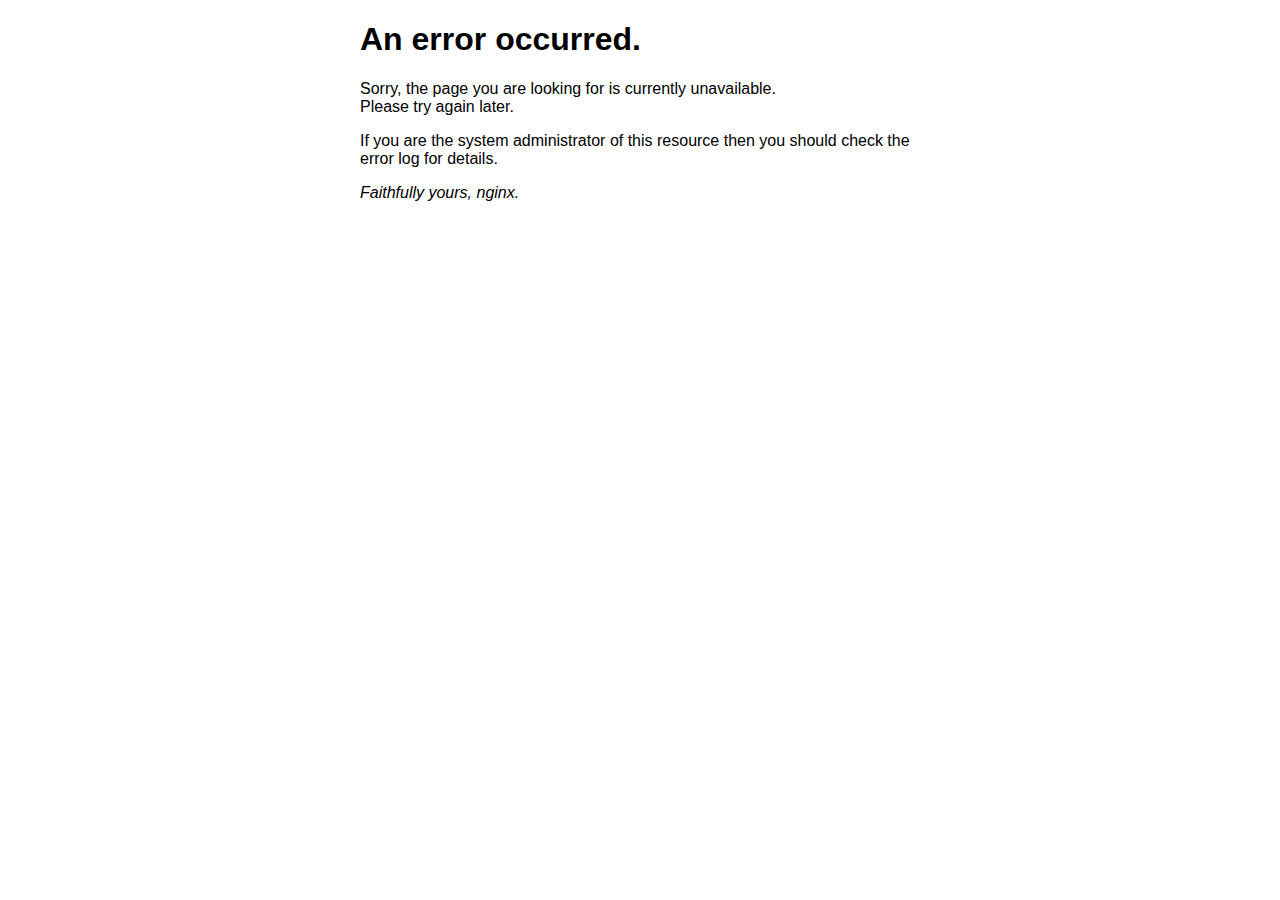
<file: nginx-1.21.3/html/50x.html>
<!DOCTYPE html>
<html>
<head>
<title>Error</title>
<style>
html { color-scheme: light dark; }
body { width: 35em; margin: 0 auto;
font-family: Tahoma, Verdana, Arial, sans-serif; }
</style>
</head>
<body>
<h1>An error occurred.</h1>
<p>Sorry, the page you are looking for is currently unavailable.<br/>
Please try again later.</p>
<p>If you are the system administrator of this resource then you should check
the error log for details.</p>
<p><em>Faithfully yours, nginx.</em></p>
</body>
</html>
</file>
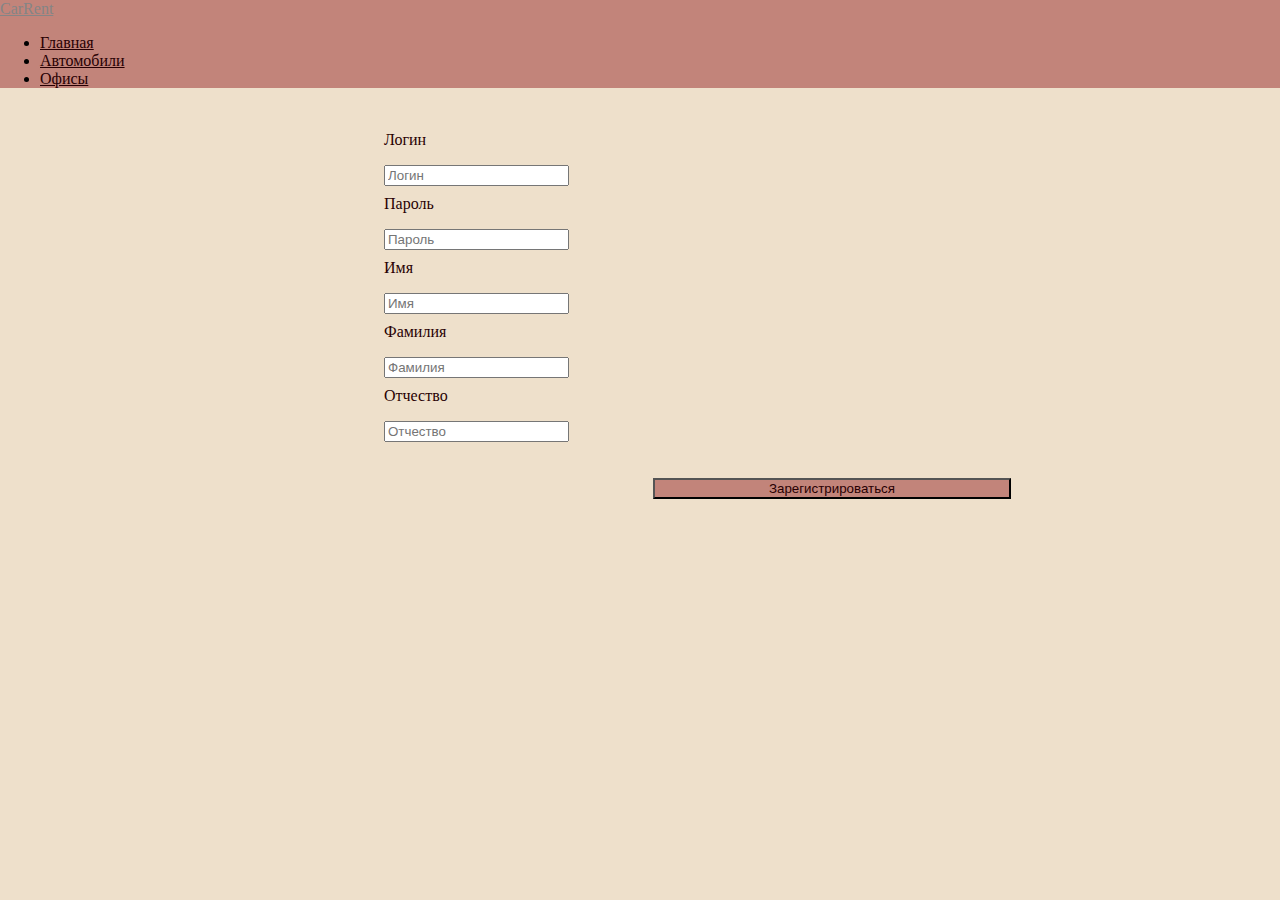
<file: nginx-1.21.3/html/signup.html>
<!DOCTYPE html>
<html lang="en">
<head>
    <meta charset="UTF-8">
    <meta http-equiv="X-UA-Compatible" content="IE=edge">
    <meta name="viewport" content="width=device-width, initial-scale=1.0">
    <title>Регистрация</title>
    <link rel="stylesheet" href="https://cdn.jsdelivr.net/npm/bootstrap@4.6.0/dist/css/bootstrap.min.css" integrity="sha384-B0vP5xmATw1+K9KRQjQERJvTumQW0nPEzvF6L/Z6nronJ3oUOFUFpCjEUQouq2+l" crossorigin="anonymous">
    <link rel="stylesheet" href="style.css">
    <script src="script.js"></script>
    <script>
        window.onload = function()
        {
            if(getCookie("Authorization")!="")
            {
                redirectToHome();
            }
        };
    </script>
</head>
<body>
    <header>
        <div class="container">
            <div class="row">
                <nav class="navbar navbar-expand-lg ">
                    <a class="navbar-brand" href="/">CarRent</a>
                    <div class="collapse navbar-collapse menu">
                        <ul class="navbar-nav">
                            <li class="nav-item pl-2">
                                <a class="nav-link" href="/">Главная</a>
                            </li>
                             <li class="nav-item pl-2">
                                <a class="nav-link" href="/cars.html">Автомобили</a>
                            </li>
                            <li class="nav-item pl-2">
                                <a class="nav-link" href="/offices.html">Офисы</a>
                            </li>
                        </ul>
                    </div>
                </nav>
            </div>
        </div>
    </header>
    <div class="container">
        <div class="col-9" style="display: block; color: white;" id="div4">
            <div style="padding-left: 30%;">
                <form method="post">
                    <div class="form-row" style="margin-left: 190px; display:inline;">

                        <div class="col-3 pt-3" style="color:#280003; width:100%; display:inline;">
                            <p style="margin-top:1%;">Логин</p>
                            <input id="loginfield" name="Login" type="text" class="form-control" placeholder="Логин" style="display:inline; ">
                        </div>
                        <div class="col-3 pt-3" style="color:#280003; width:100%; display:inline;">
                            <p style="margin-top:1%;">Пароль</p>
                            <input id="passwordfield" name="Password" type="text" class="form-control" placeholder="Пароль" style="display:inline; ">
                        </div>
                        <div class="col-3 pt-3" style="color:#280003; width:100%; display:inline;">
                            <p style="margin-top:1%;">Имя</p>
                            <input id="namefield" name="Name" type="text" class="form-control" placeholder="Имя" style="display:inline; ">
                        </div>
                        <div class="col-3 pt-3" style="color:#280003; width:100%; display:inline;">
                            <p style="margin-top:1%;">Фамилия</p>
                            <input id="surnamefield" name="Surname" type="text" class="form-control" placeholder="Фамилия" style="display:inline; ">
                        </div>
                        <div class="col-3 pt-3" style="color:#280003; width:100%; display:inline;">
                            <p style="margin-top:1%;">Отчество</p>
                            <input id="patronymicfield" name="Patronymic" type="text" class="form-control" placeholder="Отчество" style="display:inline; ">
                        </div>
                        <p id="errormsg" style="color: red"></p>
                        <button type="button" onclick="signUp()" class="btn " style=" background-color:#c2847a; color:#280003; width:40%; margin-left: 30%; margin-top: 20px;">
                            Зарегистрироваться
                        </button>
                    </div>
                </form>
            </div>
        </div>
    </div>
</body>
</html>
</file>
<file: nginx-1.21.3/html/style.css>
head{
    margin: 0;
    padding: 0;
}
h1{
    margin: 0;
    padding: 0;
}

html{
    margin: 0;
    padding: 0;
}

body{
    margin: 0;
    padding: 0;
    background-color: #eee0cb;
}


header{
    background-color: #c2847a;
    
}


.navbar{
    width: 100%;
}

.nav-link{
    color:#280003;
}

.nav-link:hover{
    color:#848586;
}

.navbar-brand{
    color:#280003;
}

.navbar-brand:hover{
    color:#848586;
}
</file>
